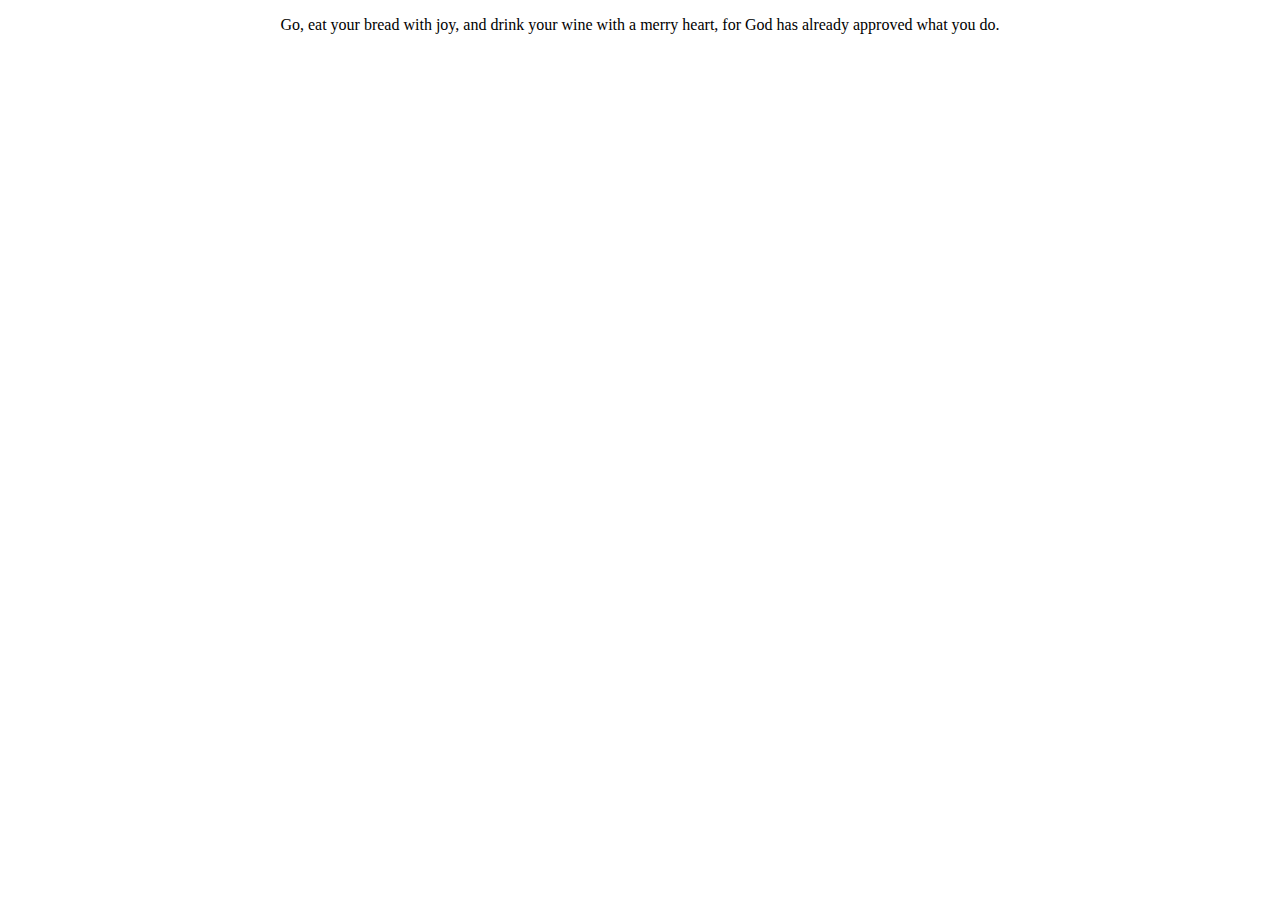
<file: www/index.html>
<!DOCTYPE html>
<html lang="en">
<head>
  <meta charset="UTF-8">
  <meta http-equiv="X-UA-Compatible" content="IE=edge">
  <meta name="viewport" content="width=device-width, initial-scale=1.0">
  <title>Pineapple Church</title>
</head>
<body>
  <p style="text-align: center;">
    Go, eat your bread with joy, and drink your wine with a merry heart, for God has already approved what you do.
    <!-- ;) -->
  </p>
</body>
</html>
</file>
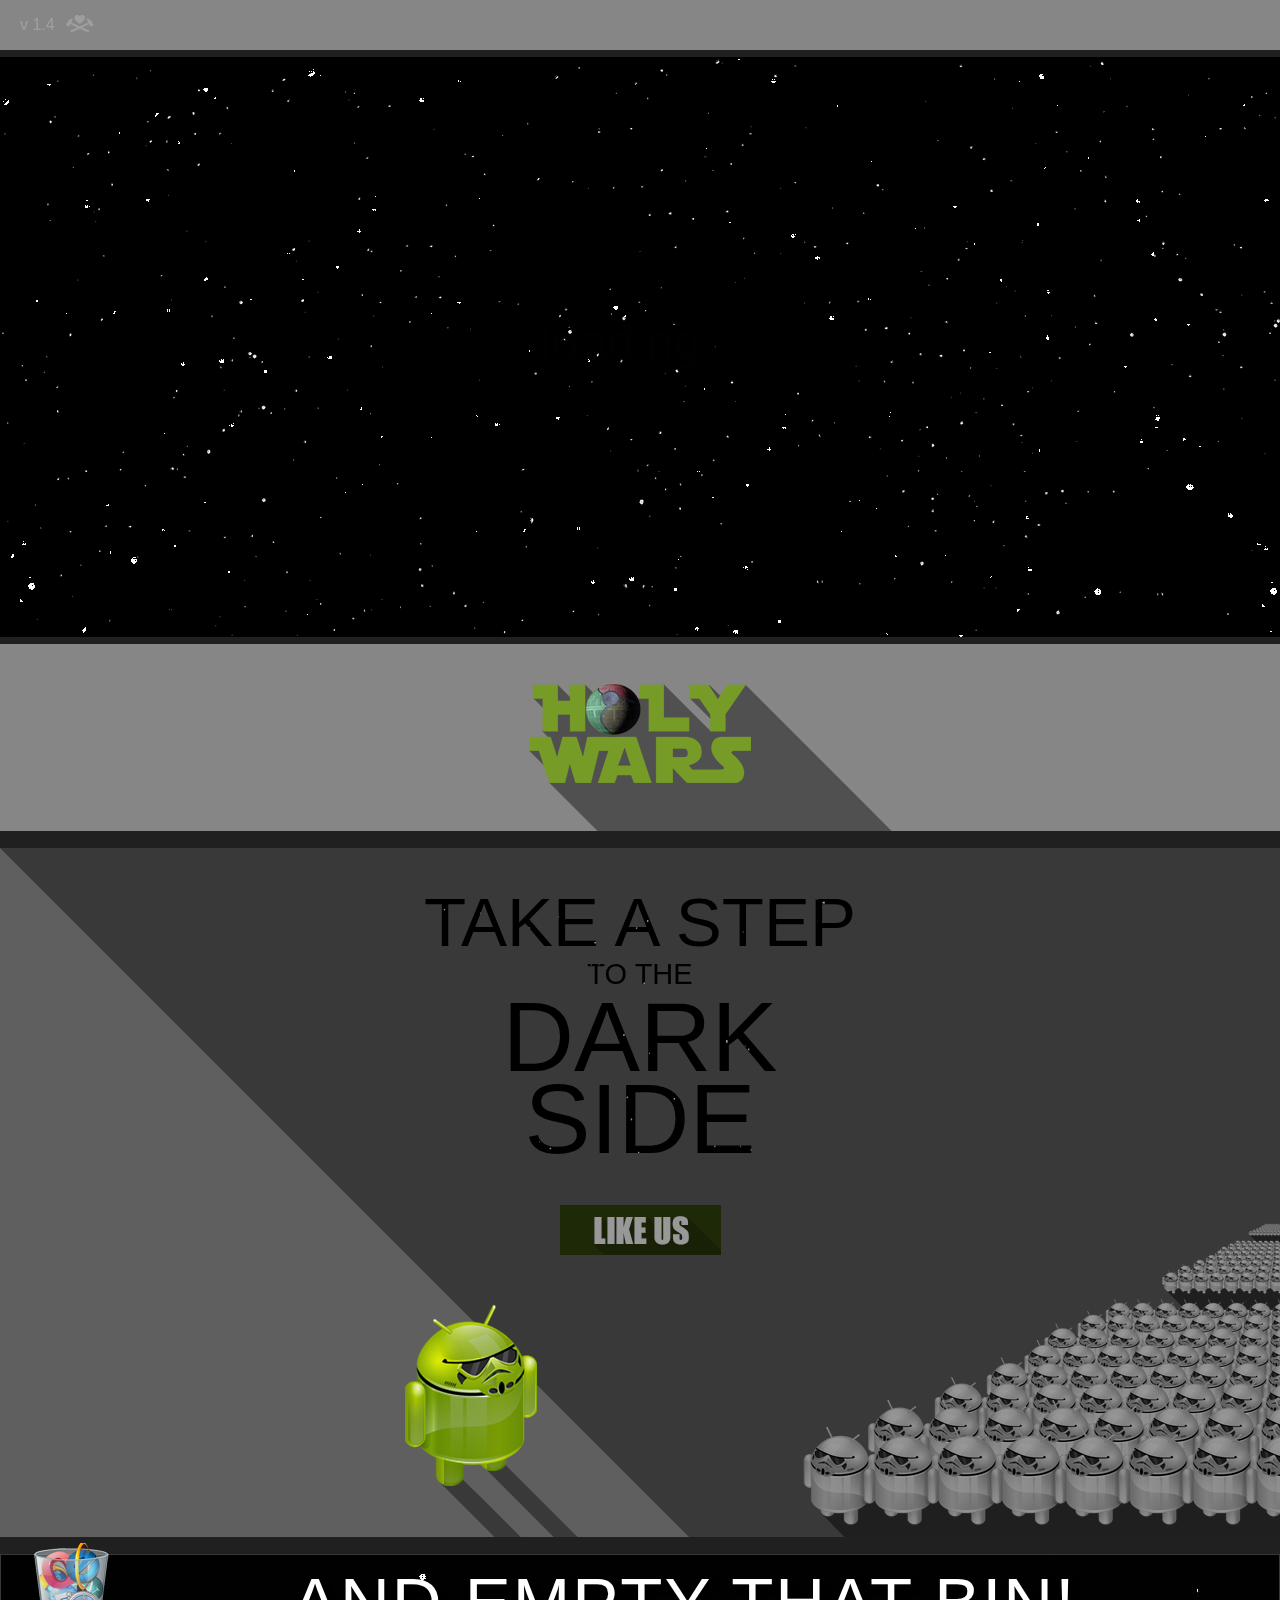
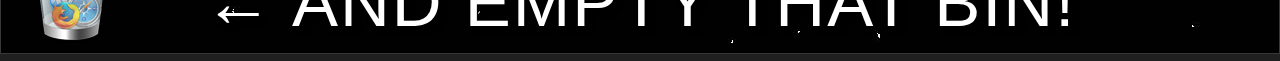
<file: www/hw/index.html>
<!DOCTYPE html>
<html class="no-js">
<head>
  <meta charset="utf-8">
  <meta http-equiv="X-UA-Compatible" content="IE=edge,chrome=1">
  <title>TAKE A STEP TO THE DARK SIDE</title>
  <meta name="description" content="HOLY WARS">
  <meta name="viewport" content="width=device-width, initial-scale=1, maximum-scale=1, user-scalable=no">
  <link rel="stylesheet" href="css/normalize.min.css">
  <link rel="stylesheet" href="css/main.css?4">
  
  </head>
  <body>
    <div class="page-wrap">
      <header>
        <div class="version">v 1.4
          <img class="small-logo" src="img/small-logo.png">
        </div>
        <ul class="social-buttons">
          <!-- <li>
            <a href="DEV2/">CLICK TO TRY THE BOSS</a>
          </li> -->
        </ul>
        
      </header>
      <hr class="hr1">
      
      <!-- game -->
      <div class="page-scene">
        <div class="game-preloader">loading...</div>
        <div class="game-reload">One more time!</div>
        <div class="holywars">
          <img src="img/game/holywars.png">
        </div>
        <div class="spaceship">
          <!-- <form action="" onsubmit="event.preventDefault(); return false;">Name yourself!<input type="text"><div class="subm">Go!</div></form> -->
        </div>
        
        <div class="canvas">
          
        </div>
        <div class="score" >
          Score: <span>0</span>
        </div>
        <div class="ammo">
          <ul>
            <li class="reload"><img src="img/game/reload.png" alt="Reload"></li>
            <li class="bullet"></li>
            <li class="bullet"></li>
            <li class="bullet"></li>
            <li class="bullet"></li>
            <li class="bullet"></li>
            <li class="bullet"></li>
            <li class="bullet"></li>
          </ul>
        </div>
        <ul id="scene" class="scene">
          <li class="layer" data-depth="1.00">
            <img class="sky1 obj" src="img/game/layer1.png">
          </li>
          <li class="layer" data-depth="0.80">
            <img class="sky2 obj" src="img/game/stars0.png">
          </li>
          <li class="layer" data-depth="0.60">
            <img class="sky3 obj" src="img/game/stars1.png">
          </li>
          <li class="layer" data-depth="0.50">
            <img class="chromeplanet" src="img/game/chrome.png">
          </li>
        </ul>
      </div>
      <div class="hitpoints">
        <span>HP : 100%</span>
        <div class="current-hp">
          
        </div>
      </div>
      <div class="circle-button pause-control"></div>
      <div class="circle-button sound-control"></div>
      <!-- end game -->
      <hr class='hr1'>
      <header>
        <img class="game-logo" src="img/game-logo.png">
      </header>
      <hr class='hr2'>
      <section class="content">
        <!-- Leaderboard -->
        <!-- /Leaderboard -->
        <div class="trandy-shadow"></div>
        <h1>
          
          <span class="span0">TAKE A STEP</span>
          <br>
          <span class="span1">TO THE</span>
          <br>
          <span class="span2">DARK SIDE</span>
        </h1>
        <div class="join-button"></div>
        
        
        <div class="shadow-trooper">
          <div hidden class="troopatalk">
            Don't you mess with me!
          </div>
          <img draggable="true" src="img/shadow-trooper.png" title=''>
        </div>
      </section>
      
      <hr class="hr2"></hr>
      <footer class='main-footer'>
        <p class="clean-that-bin">← AND EMPTY THAT BIN!</p>
        <div class="trashbin" ondrop="dropTrash(event)" ondragover="allowDrop(event)" ondragstart="return false">
          <img class="bin1" hidden src="img/trash-bin-empty.png" alt="">
          <img class="bin2" src="img/trash-bin.png" alt="">
        </div>
      </footer>
      <hr class="hr1"></hr>
    </div><!-- end page-wrap -->
    
    <!-- hidden content -->
    <div hidden>
      <img class="cracked-window" src="img/game/window-crack.png" alt="">
      <img class="cracked-window" src="img/game/dramatic-crack.png" alt="">
      <div class="title">
        <div class="titlewrap">
          <p class="center">Greetings web-travelers!</p>
          <p>The time has come. Time, to defeat all hostile browsers and start a new era of joyful and effective web surfing.</p>
          <p>Take a step to the "Dark" side.</p>
        </div>
      </div>
    </div>
    
    
    
    <script src="//ajax.googleapis.com/ajax/libs/jquery/1.10.2/jquery.min.js"></script>
    <script>window.jQuery || document.write('<script src="js/vendor/jquery-1.10.2.min.js"><\/script>')</script>
    
    <script src="js/greensock/TweenMax.min.js"></script>
    <script src="js/jquery.parallax.js"></script>
    <script src="js/vendors.js"></script>
    <script src="js/main.js"></script>
  </body>
  </html>
</file>
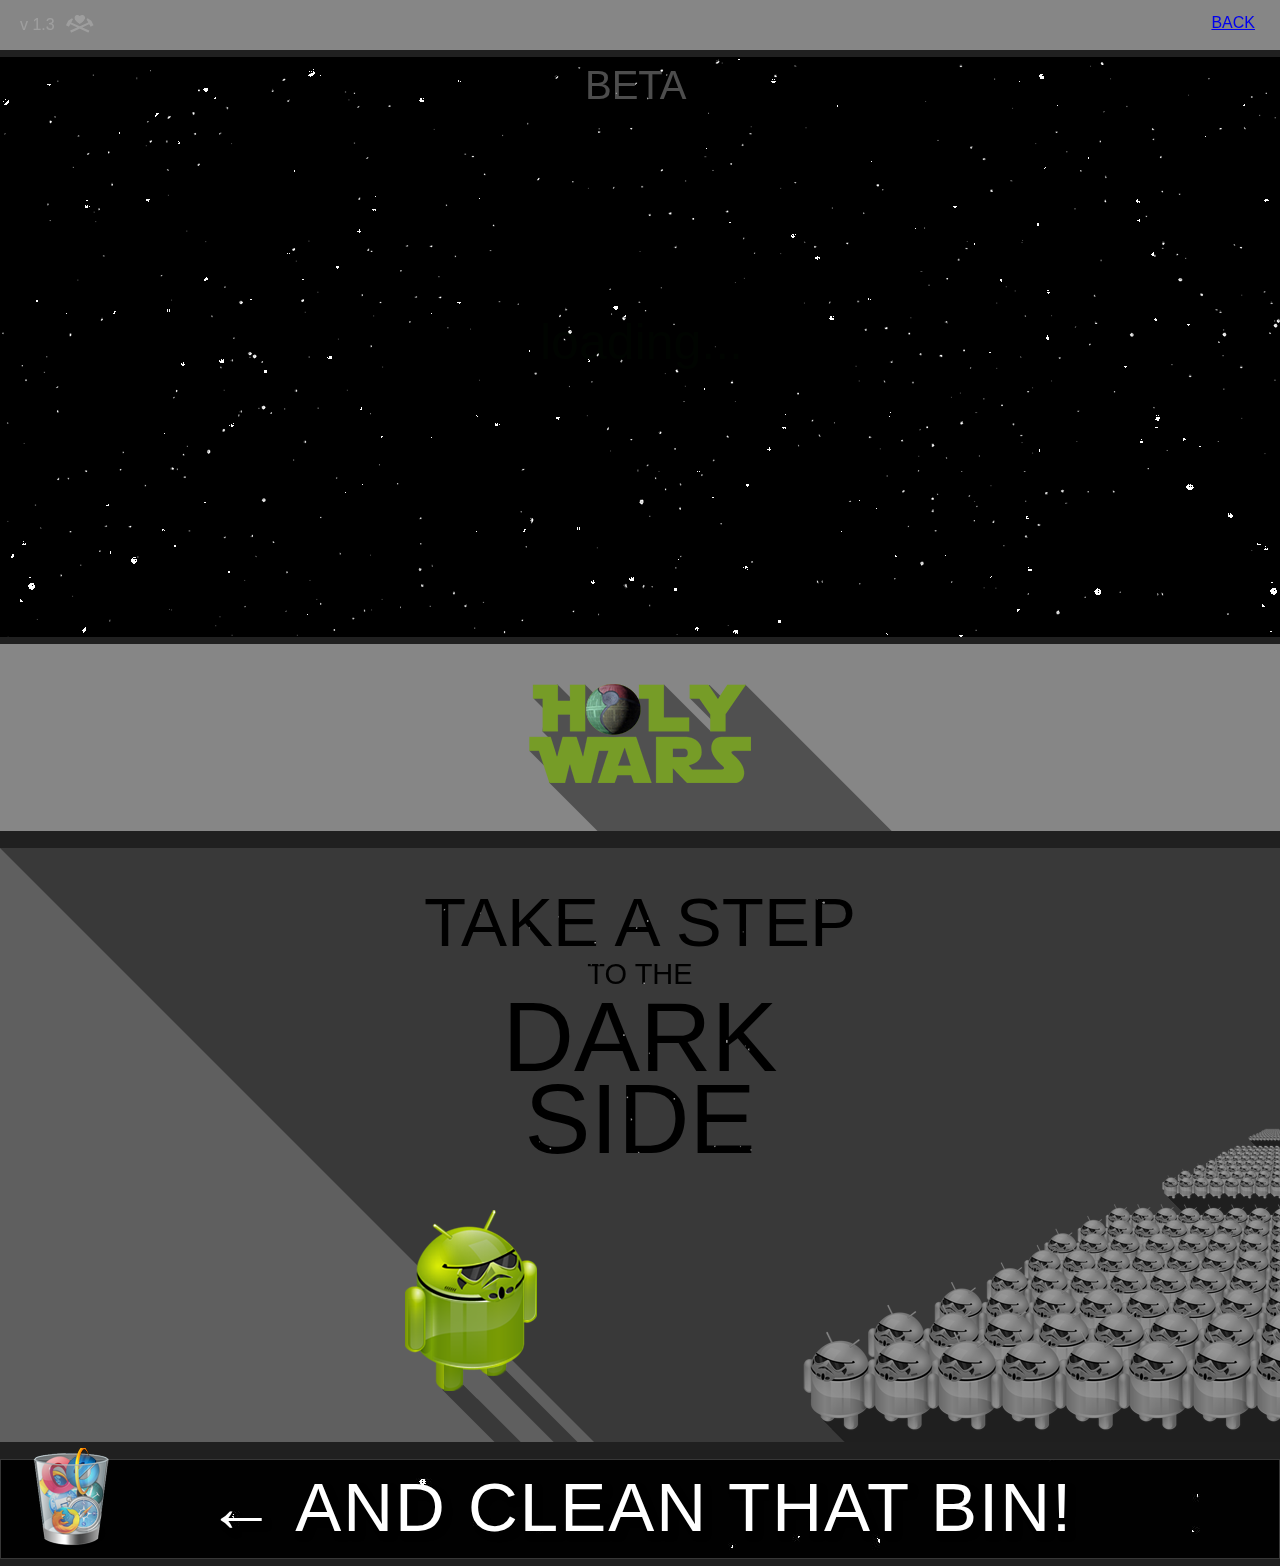
<file: www/hw/DEV2/index.html>
<!DOCTYPE html>
<html class="no-js">
    <head>
        <meta charset="utf-8">
        <meta http-equiv="X-UA-Compatible" content="IE=edge,chrome=1">
        <title>TAKE A STEP TO THE DARK SIDE</title>
        <meta name="description" content="HOLY WARS">
        <meta name="viewport" content="width=device-width, initial-scale=1, maximum-scale=1, user-scalable=no">
        <link rel="stylesheet" href="css/normalize.min.css">
        <link rel="stylesheet" href="css/main.css?3">

        <!--[if lt IE 9]>
            <script src="//html5shiv.googlecode.com/svn/trunk/html5.js"></script>
            <script>window.html5 || document.write('<script src="js/vendor/html5shiv.js"><\/script>')</script>
        <![endif]-->
    </head>
    <body>
        <div class="page-wrap">
            <header>
                <div class="version">v 1.3
                    <a onclick="muteToggle(true);">
                        <img class="small-logo" src="img/small-logo.png">
                    </a>
                </div>
                <ul class="social-buttons">
                    <li>
                        <a href="../">BACK</a>
                    </li>
                </ul>
            </header>
            <hr class="hr1">

            <!-- game -->
            <div class="page-scene">
                <div class="game-preloader">loading...</div>
                <div class="game-reload">One more time!</div>
                <img class="holywars" src="img/game/holywars.png">
                <div class="spaceship">
                </div>
                <!-- Fuck the canvas! Only DOM, only hardcore! -->
                <div style="font-size: 40px;
position: absolute;
color: rgba(255,255,255,.3);
left: 0;
right: 0;
margin: 0 auto;
width: 110px;">BETA</div>
                <div class="canvas">

                </div>
                <div class="score" >
                    Score: <span>0</span>
                </div>
                <div class="ammo">
                    <ul>
                        <li class="reload"><img src="img/game/reload.png" alt="Reload"></li>
                        <li class="bullet"></li>
                        <li class="bullet"></li>
                        <li class="bullet"></li>
                        <li class="bullet"></li>
                        <li class="bullet"></li>
                        <li class="bullet"></li>
                        <li class="bullet"></li>
                    </ul>
                </div>
                <ul id="scene" class="scene">
                    <li class="layer" data-depth="1.00">
                        <img class="sky1 obj" src="img/game/layer1.png">
                    </li>
                    <li class="layer" data-depth="0.80">
                        <img class="sky2 obj" src="img/game/stars0.png">
                    </li>
                    <li class="layer" data-depth="0.60">
                        <img class="sky3 obj" src="img/game/stars1.png">
                    </li>
                    <li class="layer" data-depth="0.50">
                        <img class="chromeplanet" src="img/game/chrome.png">
                    </li>
                </ul>
            </div>
            <div class="hitpoints">
                <span>HP : 100%</span>
                <div class="current-hp">

                </div>
            </div>
            <div class="circle-button pause-control"></div>
            <div class="circle-button sound-control"></div>
            <!-- end game -->
            <hr class='hr1'>
            <header>
                <img class="game-logo" src="img/game-logo.png">
            </header>
            <hr class='hr2'>
            <section class="content">
                <div class="trandy-shadow"></div>
                <h1>

                <span class="span0">TAKE A STEP</span>
                <br>
                <span class="span1">TO THE</span>
                <br>
                <span class="span2">DARK SIDE</span>
                </h1>


                <div class="shadow-trooper">
                    <div hidden class="troopatalk">
                        Don't you mess with me!
                    </div>
                    <img draggable="true" src="img/shadow-trooper.png" title=''>
                </div>
            </section>

            <hr class="hr2"></hr>
            <footer class='main-footer'>
                <p class="clean-that-bin">← AND CLEAN THAT BIN!</p>
                <div class="trashbin" ondrop="dropTrash(event)" ondragover="allowDrop(event)" ondragstart="return false">
                    <img class="bin1" hidden src="img/trash-bin-empty.png" alt="">
                    <img class="bin2" src="img/trash-bin.png" alt="">
                </div>
            </footer>
            <hr class="hr1"></hr>
        </div><!-- end page-wrap -->

        <!-- hidden content -->
        <div hidden>
            <img class="cracked-window" src="img/game/window-crack.png" alt="">
            <img class="cracked-window" src="img/game/dramatic-crack.png" alt="">
            <div class="title">
                <div class="titlewrap">
                    <p class="center">Greetings web-travelers!</p>
                    <p>The time has come. Time, to defeat all user-hostile browsers and start a new era of joyfull and resultative web surfing.</p>
                    <p>Take a step to the "Dark" side.</p>
                </div>
            </div>
         </div>



        <script src="//ajax.googleapis.com/ajax/libs/jquery/1.10.2/jquery.min.js"></script>
        <script>window.jQuery || document.write('<script src="js/vendor/jquery-1.10.2.min.js"><\/script>')</script>

        <script src="js/greensock/TweenMax.min.js"></script>
        <script src="js/jquery.parallax.js"></script>
        <script src="js/plugins.js"></script>
        <script type="text/javascript" src="//vk.com/js/api/openapi.js?101"></script>
        <script>$('#scene').parallax();var operaB = false;</script>
        <script src="js/main.js?3"></script>
    </body>
</html>
</file>
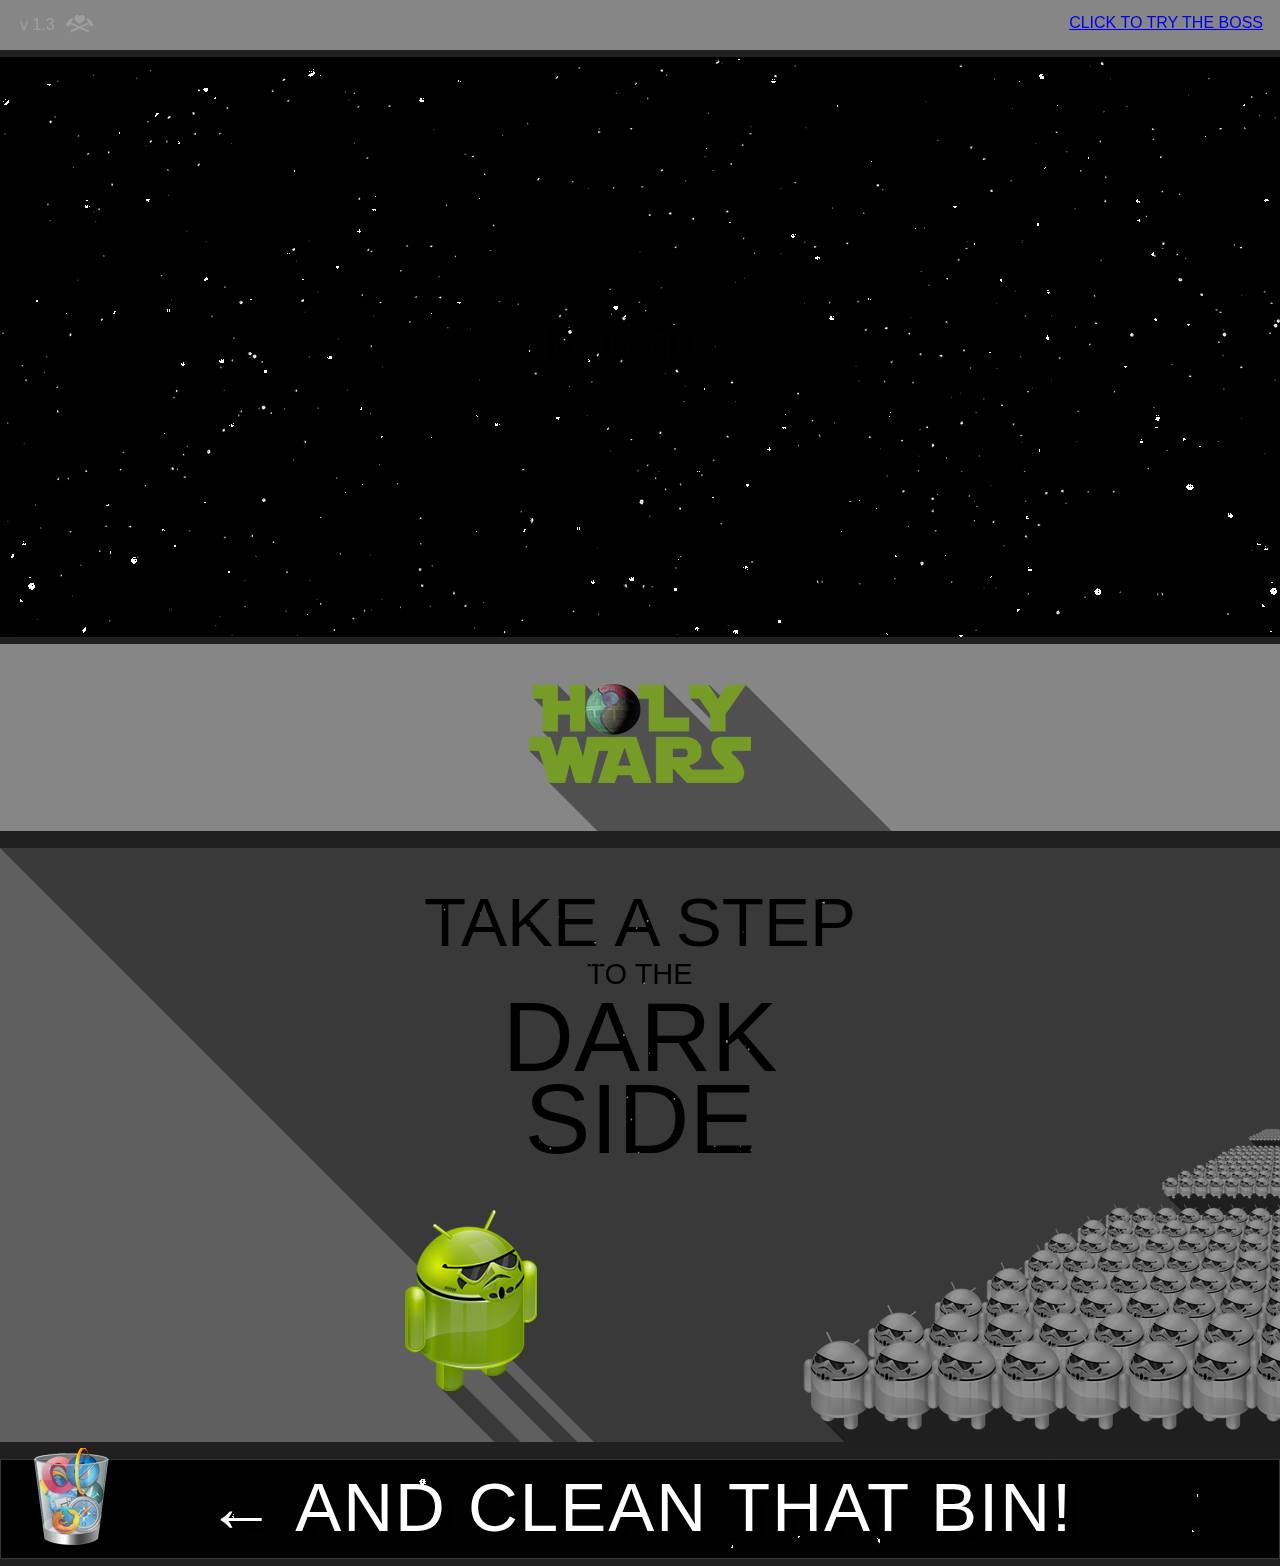
<file: www/hw/holywars/index.html>
<!DOCTYPE html>
<html class="no-js">
    <head>
        <meta charset="utf-8">
        <meta http-equiv="X-UA-Compatible" content="IE=edge,chrome=1">
        <title>TAKE A STEP TO THE DARK SIDE</title>
        <meta name="description" content="HOLY WARS">
        <meta name="viewport" content="width=device-width, initial-scale=1, maximum-scale=1, user-scalable=no">
        <link rel="stylesheet" href="css/normalize.min.css">
        <link rel="stylesheet" href="css/main.css?4">

        <!--[if lt IE 9]>
            <script src="//html5shiv.googlecode.com/svn/trunk/html5.js"></script>
            <script>window.html5 || document.write('<script src="js/vendor/html5shiv.js"><\/script>')</script>
        <![endif]-->
    </head>
    <body>
        <div class="page-wrap">
            <header>
                <div class="version">v 1.3
                    <a onclick="muteToggle(true);" href="http://bitbucket.org/cxlvii/" target="blank">
                        <img class="small-logo" src="img/small-logo.png">
                    </a>
                </div>
                <ul class="social-buttons">
                    <li>
                        <a href="DEV2/">CLICK TO TRY THE BOSS</a>
                    </li>
                </ul>

            </header>
            <hr class="hr1">

            <!-- game -->
            <div class="page-scene">
                <div class="game-preloader">loading...</div>
                <div class="game-reload">One more time!</div>
                <img class="holywars" src="img/game/holywars.png">
                <div class="spaceship">
                    <!-- <form action="" onsubmit="event.preventDefault(); return false;">Name yourself!<input type="text"><div class="subm">Go!</div></form> -->
                </div>

                <div class="canvas">

                </div>
                <div class="score" >
                    Score: <span>0</span>
                </div>
                <div class="ammo">
                    <ul>
                        <li class="reload"><img src="img/game/reload.png" alt="Reload"></li>
                        <li class="bullet"></li>
                        <li class="bullet"></li>
                        <li class="bullet"></li>
                        <li class="bullet"></li>
                        <li class="bullet"></li>
                        <li class="bullet"></li>
                        <li class="bullet"></li>
                    </ul>
                </div>
                <ul id="scene" class="scene">
                    <li class="layer" data-depth="1.00">
                        <img class="sky1 obj" src="img/game/layer1.png">
                    </li>
                    <li class="layer" data-depth="0.80">
                        <img class="sky2 obj" src="img/game/stars0.png">
                    </li>
                    <li class="layer" data-depth="0.60">
                        <img class="sky3 obj" src="img/game/stars1.png">
                    </li>
                    <li class="layer" data-depth="0.50">
                        <img class="chromeplanet" src="img/game/chrome.png">
                    </li>
                </ul>
            </div>
            <div class="hitpoints">
                <span>HP : 100%</span>
                <div class="current-hp">

                </div>
            </div>
            <div class="circle-button pause-control"></div>
            <div class="circle-button sound-control"></div>
            <!-- end game -->
            <hr class='hr1'>
            <header>
                <img class="game-logo" src="img/game-logo.png">
            </header>
            <hr class='hr2'>
            <section class="content">
                <!-- Leaderboard -->
                <!-- /Leaderboard -->
                <div class="trandy-shadow"></div>
                <h1>

                <span class="span0">TAKE A STEP</span>
                <br>
                <span class="span1">TO THE</span>
                <br>
                <span class="span2">DARK SIDE</span>
                </h1>
                <!--<div class="join-button"></div>-->


                <div class="shadow-trooper">
                    <div hidden class="troopatalk">
                        Don't you mess with me!
                    </div>
                    <img draggable="true" src="img/shadow-trooper.png" title=''>
                </div>
            </section>

            <hr class="hr2"></hr>
            <footer class='main-footer'>
                <p class="clean-that-bin">← AND CLEAN THAT BIN!</p>
                <div class="trashbin" ondrop="dropTrash(event)" ondragover="allowDrop(event)" ondragstart="return false">
                    <img class="bin1" hidden src="img/trash-bin-empty.png" alt="">
                    <img class="bin2" src="img/trash-bin.png" alt="">
                </div>
            </footer>
            <hr class="hr1"></hr>
        </div><!-- end page-wrap -->

        <!-- hidden content -->
        <div hidden>
            <img class="cracked-window" src="img/game/window-crack.png" alt="">
            <img class="cracked-window" src="img/game/dramatic-crack.png" alt="">
            <div class="title">
                <div class="titlewrap">
                    <p class="center">Greetings web-travelers!</p>
                    <p>The time has come. Time, to defeat all user-hostile browsers and start a new era of joyfull and resultative web surfing.</p>
                    <p>Take a step to the "Dark" side.</p>
                </div>
            </div>
         </div>



        <script src="http://ajax.googleapis.com/ajax/libs/jquery/1.10.2/jquery.min.js"></script>
        <script>window.jQuery || document.write('<script src="js/vendor/jquery-1.10.2.min.js"><\/script>')</script>

        <script src="js/greensock/TweenMax.min.js"></script>
        <script src="js/jquery.parallax.js"></script>
        <script src="js/plugins.js"></script>
        <script src="js/main.js"></script>
    </body>
</html>
</file>
<file: www/hw/css/main.css>
/* ==========================================================================
   HTML5 Boilerplate styles - h5bp.com (generated via initializr.com)
   ========================================================================== */

html,
button,
input,
select,
textarea {
	color: #222;
}
html{
	width: 100%; height: 100%;
}
body {
	font-size: 1em;
	line-height: 1.4;
	width: 100%;
	min-width: 1050px;
	height: 100%;
	/*background: #5F5F5F;*/
	background: #000;
}

::-moz-selection {
	background: #b3d4fc;
	text-shadow: none;
}

::selection {
	background: #b3d4fc;
	text-shadow: none;
}

hr {
	display: block; 
	border: 0; 
	margin: 0;
	padding: 0; 
	background: #202020;
}

img {
	vertical-align: middle;
}

fieldset {
	border: 0;
	margin: 0;
	padding: 0;
}

textarea {
	resize: vertical;
}

.chromeframe {
	margin: 0.2em 0;
	background: #ccc;
	color: #000;
	padding: 0.2em 0;
}

ul{
	list-style: none;
	margin:0;
	padding:0;
	text-align: center;
}

li{
	display: inline-block;
	vertical-align: top;
}

/* ==========================================================================
   Layout
   ========================================================================== */
.center{
	text-align: center !important;
}
.page-wrap{
	width: 100%;
	margin: 0 auto; 
	background-size: 100%;
	-moz-user-select: -moz-none; 
	-webkit-user-select: none; 
	-o-user-select: none; 
	-ms-user-select: none;
	user-select: none;
	position: relative;
	overflow-x:hidden; 
}
header{
	min-height: 50px;
	overflow-y: auto; 
	overflow-x: hidden; 
	background: #868686; 
} 
.hw-logo{

}
.hr1{
	height: 7px;
} 
.hr2{
	height: 17px; 
}
.game-logo{
	display: block; 
	margin: 40px auto 0;
}
.version{ 
	height: 20px;
	margin:13px 20px 0;
	float: left;
	color: #fff;
	line-height: 10px;
	opacity: .2;
}
.best-appearance{ 
	width: 260px;
	margin: 3px auto 0;
}
.small-logo{  
	height: 20px;
	margin:0 0 5px 5px; 
}
.social-buttons{
	margin: 12px 12px 0 0;
	float: right;  
} 
.social-buttons li{
	margin: 0 5px; 
} 
.content{
	width: 100%;
	margin: 0 auto;
	position: relative;
	overflow: hidden;
	background: #5F5F5F url(../img/troops-block.png) no-repeat right bottom;
}
.trandy-shadow{ 
	pointer-events:none;
	position: absolute;
	top: 0;left: 0;
	width: 100%;
	height: 100%;
	background: rgba(0,0,0,.4); 
	-webkit-transform-origin:45% 0%;
	-webkit-transform: skew(45deg,0deg); 
	-ms-transform-origin:45% 0%;
	-ms-transform: skew(45deg,0deg); 
	transform-origin:45% 0%;
	transform: skew(45deg,0deg); 

	/*z-index: -1;*/
}
h1{
	color:#000; 
	font-weight: 100;
	display: block;
	width: 500px;
	text-align: center;
	font-size: 0;
	font-family: impact,arial; 
	background: -webkit-linear-gradient(transparent, transparent), url(../img/dsbg.png) no-repeat;
	background: -o-linear-gradient(transparent, transparent); 
	background-clip: text; 
	-webkit-background-clip: text; 
	-webkit-text-fill-color: transparent; 
	margin: 45px auto;
}
h1>.span0{ 
	font-size: 69px; 
	line-height: 59px; 
}
h1>.span1{ 
	font-size: 29px; 
	line-height: 44px; 
}
h1>.span2{ 
	font-size: 99px; 
	line-height: 82px; 
}
.join-button{
	width: 161px;
	height: 50px;
	margin: 0 auto;
	background: url(../img/join-button.jpg) no-repeat top;
	cursor: pointer;
	position: relative;
}
.join-button:hover{
	background-position: 0px -50px;
}
.join-button:active{
	background-position: bottom;
} 
section>p{
	text-indent: 20px;
	text-align: justify;
	color:#000;
}

.shadow-trooper{
	display: block;
	position: relative;
	width: 220px;
	margin: 50px 0 0 405px;
}
.troopatalk{
	position: absolute;
	box-sizing:border-box;
	-moz-box-sizing:border-box;
	padding: 10px;
	top: 41px;
	left: 147px;
	width: 200px;
	/*height: 42px;*/
	border-radius: 7px;
	background: #fff;
	font-family: arial;
	font-size: 16px;
	color:#000;
}
.troopatalk:after{
	content: '';
	position:absolute; left:-10px; top:18px; margin-top:-8px;
	display:block;
	width: 0px;
	height: 0px;
	border-top: 10px solid transparent;
	border-bottom: 10px solid transparent;
	border-right: 10px solid #fff;
}
.main-footer{
	position: relative; 
	box-sizing: border-box;
	-moz-box-sizing: border-box;
	border: 1px solid #373737;
	height: 100px;
	background: url(../img/game/bg.jpg) bottom;  
} 
.trashbin{
	position: absolute;
	bottom: 10px;
	left: 20px;
	width: 100px;
	height: 100px;
	cursor: pointer;
}
.trashbin img{
	position: absolute;
	top: 0;
	left: 0;
}
.clean-that-bin{
	margin: 0;
	font-family: Impact, Arial;
	font-size: 69px;
	font-weight: 100;
	color:#fff;
	text-align: center;
	letter-spacing: 2px;
	text-shadow: 5px 5px 5px rgba(0,0,0,.5);
}

.leaderboards{
	width: 800px;
	height: 500px;
	overflow-y:scroll; 
	margin: 20px auto 0;
	border: 4px solid #202020;
	border-radius: 13px;
	background: #aeaeae;
	padding: 20px 20px 50px; 
}
.lboard{
	width: 720px;
	margin: 0 auto;
}
.lboard caption{
	height: 60px;
	border-bottom: 1px solid #777;  
	font-family: Impact,Arial;
	color: #000;
	font-size: 30px;
	letter-spacing: 1px;
	font-weight: 100;
	text-align: center;
}
.lboard thead th{
	height: 55px;
	text-align: left;
	color: #777 !important;
	font-family: Arial !important; 
} 
.lboard td{
	/*width: 14%;*/
	font-size: 18px;
	font-family: Arial; 
	height: 40px;
}
.t-rank{
	width: 60px;
}
.t-icon{
	width: 36px;
}
.t-icon img{
	width: 30px;
	height: 28px;
	border-radius: 3px;
	overflow: hidden; 
	background: #000;
}

.t-username{
	text-align: right !important;
	width: 200px;
	overflow:hidden;
	padding-right: 30px;
	/*color:#fff;*/
}
.t-score{
	width: 150px;
	font-family: Impact, Arial !important;
	color:#B9FF27;
}
.t-shots{
	width: 60px;
	text-align: center;
}
.t-hits{
	width: 60px;
	text-align: center;
}
.t-accuracy{
	width: 80px;
	text-align: right;
}
/* ==========================================================================
	Game classes
   ========================================================================== */
.page-scene{
	width: 100%;  height: 580px; 
	background-size: 100%;
	position: relative; 
	overflow: hidden;
}
.scene{
	position: absolute;
	top:0;left:0;
	width: 100%; height: 100%;
	list-style: none;
	margin: 0;
	padding: 0;
	z-index: -1;
	background: #000;
	overflow: hidden;
}
.obj{
	position: absolute;
	left:-50px;
	top:-50px;
}
.sky1{

}
.sky2{

}
.sky3{

}
.chromeplanet{
	display: none;
	width: 185px;
	height: 174px;
	position: absolute;  
	top: 50px; 
	right: -20px;
	pointer-events:none;
}
.holywars{
	display: none;
	width:378px;
	height: 168px;
	position: absolute; 
	top:200px;left:0;right:0;
	margin: auto;
	pointer-events:none;
}
.holywars::after{
	content: '';
	pointer-events: none;
	position: absolute;
	top: 0;
	left: 0;
	bottom: 0;
	right: 0;
	width: 0;
	height: 0;
	margin: auto;
	border: 50px solid;
	border-color: transparent;
	border-left-color: rgba(255,255,255,0);
	transition: all 180ms;
	transform: scale(1.2, .7) translateX(25px);
}
.holywars.show-button {
	cursor: pointer;
	pointer-events: auto;
}
.holywars.show-button:hover::after {
	border-left-color: rgba(255,255,255,1);
	transform: scale(1.5, 1) translateX(25px);
}
.holywars.show-button::after{
	pointer-events: none;
	border-left-color: rgba(255,255,255,0.9);
}
.canvas{
	width: 100%; height: 100%;
	position: relative;
	overflow: hidden;
	box-sizing:border-box;
	-moz-box-sizing:border-box;
}

.circle {
	position: absolute;
	width: 100px;
	height: 100px;  
	padding: 20px;
}
.score{
	display: none;
	font-family: Impact,Arial;
	font-weight: 100;
	text-rendering: optimizeLegibility;
	font-size: 35px;
	text-align: right;
	color: #769c27; 
	position: absolute;
	top:0;
	left: 0;
	padding-left:20px; 
	pointer-events:none;
}
.ammo{
	display: none;
	width: 170px;
	position: absolute;
	bottom: 0;
	right: 0;
	left: 0;
	margin: 0 auto; 
} 
.bullet{
	display: inline-block;
	width: 20px;
	height: 50px;
	background: url(../img/game/bullet.png) no-repeat; 
}
.bullet-used{
	background: none;
}
.reload{
	/*display: inline-block;*/
	display: none;
	position: absolute;
	right: 0;
	left: 0;
	margin: 0 auto; 
	color: #0F3;
	font-size: 10px;
	text-align: center;
	box-sizing:border-box;
	-moz-box-sizing:border-box;
	cursor: pointer; 
	width: 50px;
	height: 50px;
	background: #A03131;
} 
.shot{
	position: absolute;
	pointer-events:none;
	z-index: 100;
}
.miss{
	position: absolute;
	pointer-events:none;
}
.score-animation{
	position: absolute;
	color: #1CDD00;
	font-size: 100%;
	font-weight: bold;
	text-align: center;
	width: 100px;
	height: 100px;
	pointer-events:none;
}

.droid{
	position: absolute;
	pointer-events:none;
}

.title{ 
	width: 615px; 
	text-align: justify; 
	font-family: Impact, Arial; 
	/*font-size: 50px;*/
	font-size: 46px;
	margin: 0 auto;
	color: #fff;
}

.spaceship{
	display: none;
	position: absolute;
	top:0;
	left:0; 
	background: url(../img/game/spaceship.png) no-repeat top;
	background-size: 100%;
	width: 150px;
	height: 112px;
	cursor: pointer;
}
.spaceship:hover{ 
	background: url(../img/game/spaceship.png) no-repeat bottom;
	background-size: 100%; 
}
.spaceship form{
	display: none;
	width: 245px;
	height: 115px;
	position: absolute;
	left: -47px;
	font-size: 16px;
	color: #fff;
	text-align: center;
	padding-top: 8px;
	top:-30px;
	border: 4px solid #202020;
	border-radius: 25px;
	background-color: #5F5F5F; 
	cursor: default;
}
.spaceship input{
	width: 190px;
	height: 25px;
	margin: 10px auto; 
	display: block;
}
.subm{
	width: 60px;
	height: 30px;
	background: #4E9743;
	text-align: center;
	font-size: 16px;
	line-height: 30px;
	color: #fff; 
	margin: 0 auto; 
	cursor: pointer;
}
.subm:hover{ 
	background: #96CD8D; 
}
.game-preloader{
	position: absolute;
	top:250px;
	left:0;right:0;
	margin: 0 auto;
	width: 200px;
	font-family: Impact, Arial; 
	font-size: 50px;
	text-align: center;
	pointer-events:none;
	color:#1CDD00;
}
.circle-button{ 
	border: 4px solid #202020;
	border-radius: 25px;
	background-color: #5F5F5F;
	width: 30px;
	height: 30px;
	z-index: 100;
	cursor: pointer;
}
.circle-button:hover{ 
	background-color: #373737; 
} 
.circle-button:after{
	content: '';
	position: absolute;
	width: 30px;
	height: 30px; 
	font-family: arial;
	font-weight: 800;
	font-size: 22px;
	text-align: center;
	color: #fff; 
}
.pause-control:after{
	content: 'll'; 
} 
.pause-control.pc-paused:after{
	content: '►'; 
	font-size: 17px;
	line-height: 32px;
} 
.pause-control{ 
	display: none;
	position: absolute; 
	right: 65px;
	top:620px; 
}  
.sound-control{
	position: absolute; 
	display: none;
	right: 20px;
	top:620px; 
}
.sound-control:after{  
	background: url(../img/game/sound.png) no-repeat top;
}
.sound-control.sc-muted:after{  
	background: url(../img/game/sound.png) no-repeat bottom;
}

.hitpoints{
	position: absolute;
	display: none;
	top:620px;
	left:20px;
	width: 200px;
	height: 30px;
	border: 4px solid #202020;
	border-radius: 25px;
	background-color: #5F5F5F; 
	z-index: 100;
	overflow: hidden; 
	font-family: Impact,Arial;
	color: #fff;
	font-size: 20px;
	font-weight: 100;
	text-align: center;
	line-height: 30px;
	cursor: default;
}
.current-hp{
	position: absolute;
	top:0;left:0;
	width: 100%;
	height: 100%;
	background: green; 
	z-index: -1;
	transition:width 1s;
}

.enemy-shot{
	position: absolute;
	pointer-events:none; 
}
.desaturate{ 
	-webkit-filter: grayscale(100%);
	-moz-filter: grayscale(100%);
	-ms-filter: grayscale(100%);
	-o-filter: grayscale(100%);
	filter: grayscale(100%);
	filter: url(grayscale.svg); /* Firefox 4+ */
	filter: gray; /* IE 6-9 */ 
}
.cracked-window{
	position: absolute;
	top:0;left:0;right:0;
	margin:0 auto;
	z-index: 100; 
	pointer-events:none;
}
.game-tint{
	width: 100%;
	height: 100%;
	background: #fff;
	position: absolute;
	top:0;left:0;
	z-index: 1;
	pointer-events:none;
}
.game-reload{
	position: absolute;
	display: none;
	top:435px;
	left:0px;right:0;
	margin: 0 auto;
	width: 200px;
	/*height: 30px;*/
	border: 4px solid #202020;
	border-radius: 25px;
	background-color: #5F5F5F; 
	z-index: 100;
	overflow: hidden; 
	font-family: Impact,Arial;
	color: #fff;
	font-size: 20px;
	font-weight: 100;
	text-align: center;
	line-height: 30px;
	cursor: pointer;
}

.boss{
	width: 350px;
	height: 170px;
	position: absolute;  
}
.boss img{
	pointer-events:none;
	width: 100%; 
}
.boss>span{ 
	display: block;
	position: absolute;
	top:180px;
	left:0;
	right:0;
	margin:0 auto;
	width: 200px;
	height: 2px;
	background: red;
	opacity: 0;
}
/* ==========================================================================
   Custom stuff
   ========================================================================== */
/*Scrollbars*/
::-webkit-scrollbar {
	width: 13px; 
}
::-webkit-scrollbar-track {   
	background: #202020; 
}
::-webkit-scrollbar-thumb {   
	background: #7C7C7C;  
	border-top:1px solid #fff; 
	border-left:1px solid #fff;
	border-right:1px solid #000; 
	border-bottom:1px solid #000; 
}
::-webkit-scrollbar-thumb:window-inactive { 
	background: #7C7C7C; 
}  
   
-moz-appearance:scrollbarthumb-vertical{

}
</file>
<file: www/hw/DEV2/css/main.css>
/* ==========================================================================
   HTML5 Boilerplate styles - h5bp.com (generated via initializr.com)
   ========================================================================== */

html,
button,
input,
select,
textarea {
	color: #222;
}
html{
	width: 100%; height: 100%;
}
body {
	font-size: 1em;
	line-height: 1.4;
	width: 100%;
	min-width: 1050px;
	height: 100%;
	/*background: #5F5F5F;*/
	background: #000;
}

::-moz-selection {
	background: #b3d4fc;
	text-shadow: none;
}

::selection {
	background: #b3d4fc;
	text-shadow: none;
}

hr {
	display: block; 
	border: 0; 
	margin: 0;
	padding: 0; 
	background: #202020;
}

img {
	vertical-align: middle;
}

fieldset {
	border: 0;
	margin: 0;
	padding: 0;
}

textarea {
	resize: vertical;
}

.chromeframe {
	margin: 0.2em 0;
	background: #ccc;
	color: #000;
	padding: 0.2em 0;
}

ul{
	list-style: none;
	margin:0;
	padding:0;
	text-align: center;
}

li{
	display: inline-block;
	vertical-align: top;
}

/* ==========================================================================
   Layout
   ========================================================================== */
.center{
	text-align: center !important;
}
.page-wrap{
	width: 100%;
	margin: 0 auto; 
	background-size: 100%;
	-moz-user-select: -moz-none; 
	-webkit-user-select: none; 
	-o-user-select: none; 
	-ms-user-select: none;
	user-select: none;
	position: relative;
	overflow-x:hidden; 
}
header{
	min-height: 50px;
	overflow-y: auto; 
	overflow-x: hidden; 
	background: #868686; 
} 
.hw-logo{

}
.hr1{
	height: 7px;
} 
.hr2{
	height: 17px; 
}
.game-logo{
	display: block; 
	margin: 40px auto 0;
}
.version{ 
	height: 20px;
	margin:13px 20px 0;
	float: left;
	color: #fff;
	line-height: 10px;
	opacity: .2;
}
.best-appearance{ 
	width: 260px;
	margin: 3px auto 0;
}
.small-logo{  
	height: 20px;
	margin:0 0 5px 5px; 
}
.social-buttons{
	margin: 12px 20px 0 0;
	float: right;  
} 
.social-buttons li{
	margin: 0 5px; 
} 
.content{
	width: 100%;
	margin: 0 auto;
	position: relative;
	overflow: hidden;
	background: #5F5F5F url(../img/troops-block.png) no-repeat right bottom;
}
.trandy-shadow{ 
	pointer-events:none;
	position: absolute;
	top: 0;left: 0;
	width: 100%;
	height: 100%;
	background: rgba(0,0,0,.4); 
	-webkit-transform-origin:45% 0%;
	-webkit-transform: skew(45deg,0deg); 
	-ms-transform-origin:45% 0%;
	-ms-transform: skew(45deg,0deg); 
	transform-origin:45% 0%;
	transform: skew(45deg,0deg); 

	/*z-index: -1;*/
}
h1{
	color:#000; 
	font-weight: 100;
	display: block;
	width: 500px;
	text-align: center;
	font-size: 0;
	font-family: impact,arial; 
	background: -webkit-linear-gradient(transparent, transparent), url(../img/dsbg.png) no-repeat;
	background: -o-linear-gradient(transparent, transparent); 
	background-clip: text; 
	-webkit-background-clip: text; 
	-webkit-text-fill-color: transparent; 
	margin: 45px auto;
}
h1>.span0{ 
	font-size: 69px; 
	line-height: 59px; 
}
h1>.span1{ 
	font-size: 29px; 
	line-height: 44px; 
}
h1>.span2{ 
	font-size: 99px; 
	line-height: 82px; 
}
.join-button{
	width: 161px;
	height: 50px;
	margin: 0 auto;
	background: url(../img/join-button.jpg) no-repeat top;
	cursor: pointer;
	position: relative;
}
.join-button:hover{
	background-position: 0px -50px;
}
.join-button:active{
	background-position: bottom;
} 
section>p{
	text-indent: 20px;
	text-align: justify;
	color:#000;
}

.shadow-trooper{
	display: block;
	position: relative;
	width: 220px;
	margin: 50px 0 0 405px;
}
.troopatalk{
	position: absolute;
	box-sizing:border-box;
	-moz-box-sizing:border-box;
	padding: 10px;
	top: 41px;
	left: 147px;
	width: 200px;
	/*height: 42px;*/
	border-radius: 7px;
	background: #fff;
	font-family: arial;
	font-size: 16px;
	color:#000;
}
.troopatalk:after{
	content: '';
	position:absolute; left:-10px; top:18px; margin-top:-8px;
	display:block;
	width: 0px;
	height: 0px;
	border-top: 10px solid transparent;
	border-bottom: 10px solid transparent;
	border-right: 10px solid #fff;
}
.main-footer{
	position: relative; 
	box-sizing: border-box;
	-moz-box-sizing: border-box;
	border: 1px solid #373737;
	height: 100px;
	background: url(../img/game/bg.jpg) bottom;  
} 
.trashbin{
	position: absolute;
	bottom: 10px;
	left: 20px;
	width: 100px;
	height: 100px;
	cursor: pointer;
}
.trashbin img{
	position: absolute;
	top: 0;
	left: 0;
}
.clean-that-bin{
	margin: 0;
	font-family: Impact, Arial;
	font-size: 69px;
	font-weight: 100;
	color:#fff;
	text-align: center;
	letter-spacing: 2px;
	text-shadow: 5px 5px 5px rgba(0,0,0,.5);
}

.leaderboards{
	width: 800px;
	height: 500px;
	overflow-y:scroll; 
	margin: 20px auto 0;
	border: 4px solid #202020;
	border-radius: 13px;
	background: #aeaeae;
	padding: 20px 20px 50px; 
}
.lboard{
	width: 720px;
	margin: 0 auto;
}
.lboard caption{
	height: 60px;
	border-bottom: 1px solid #777;  
	font-family: Impact,Arial;
	color: #000;
	font-size: 30px;
	letter-spacing: 1px;
	font-weight: 100;
	text-align: center;
}
.lboard thead th{
	height: 55px;
	text-align: left;
	color: #777 !important;
	font-family: Arial !important; 
} 
.lboard td{
	/*width: 14%;*/
	font-size: 18px;
	font-family: Arial; 
	height: 40px;
}
.t-rank{
	width: 60px;
}
.t-icon{
	width: 36px;
}
.t-icon img{
	width: 30px;
	height: 28px;
	border-radius: 3px;
	overflow: hidden; 
	background: #000;
}

.t-username{
	text-align: right !important;
	width: 200px;
	overflow:hidden;
	padding-right: 30px;
	/*color:#fff;*/
}
.t-score{
	width: 150px;
	font-family: Impact, Arial !important;
	color:#B9FF27;
}
.t-shots{
	width: 60px;
	text-align: center;
}
.t-hits{
	width: 60px;
	text-align: center;
}
.t-accuracy{
	width: 80px;
	text-align: right;
}
/* ==========================================================================
	Game classes
   ========================================================================== */
.page-scene{
	width: 100%;  height: 580px; 
	background-size: 100%;
	position: relative; 
	overflow: hidden;
}
.scene{
	position: absolute;
	top:0;left:0;
	width: 100%; height: 100%;
	list-style: none;
	margin: 0;
	padding: 0;
	z-index: -1;
	background: #000;
	overflow: hidden;
}
.obj{
	position: absolute;
	left:-50px;
	top:-50px;
}
.sky1{

}
.sky2{

}
.sky3{

}
.chromeplanet{
	display: none;
	width: 185px;
	height: 174px;
	position: absolute;  
	top: 50px; 
	right: -20px;
	pointer-events:none;
}
.holywars{
	display: none;
	width:378px;
	height: 168px;
	position: absolute; 
	top:200px;left:0;right:0;
	margin: auto;
	pointer-events:none;
}
.canvas{
	width: 100%; height: 100%;
	position: relative;
	overflow: hidden;
	box-sizing:border-box;
	-moz-box-sizing:border-box;
}

.circle {
	position: absolute;
	width: 100px;
	height: 100px;  
	padding: 20px;
}
.score{
	display: none;
	font-family: Impact,Arial;
	font-weight: 100;
	text-rendering: optimizeLegibility;
	font-size: 35px;
	text-align: right;
	color: #769c27; 
	position: absolute;
	top:0;
	left: 0;
	padding-left:20px; 
	pointer-events:none;
}
.ammo{
	display: none;
	width: 170px;
	position: absolute;
	bottom: 0;
	right: 0;
	left: 0;
	margin: 0 auto; 
} 
.bullet{
	display: inline-block;
	width: 20px;
	height: 50px;
	background: url(../img/game/bullet.png) no-repeat; 
}
.bullet-used{
	background: none;
}
.reload{
	/*display: inline-block;*/
	display: none;
	position: absolute;
	right: 0;
	left: 0;
	margin: 0 auto; 
	color: #0F3;
	font-size: 10px;
	text-align: center;
	box-sizing:border-box;
	-moz-box-sizing:border-box;
	cursor: pointer; 
	width: 50px;
	height: 50px;
	background: #A03131;
} 
.shot{
	position: absolute;
	pointer-events:none;
	z-index: 100;
}
.miss{
	position: absolute;
	pointer-events:none;
}
.score-animation{
	position: absolute;
	color: #1CDD00;
	font-size: 100%;
	font-weight: bold;
	text-align: center;
	width: 100px;
	height: 100px;
	pointer-events:none;
}

.droid{
	position: absolute;
	pointer-events:none;
}

.title{ 
	width: 615px; 
	text-align: justify; 
	font-family: Impact, Arial; 
	/*font-size: 50px;*/
	font-size: 46px;
	margin: 0 auto;
	color: #FFD600;
}

.spaceship{
	display: none;
	position: absolute;
	top:0;
	left:0; 
	background: url(../img/game/spaceship.png) no-repeat top;
	background-size: 100%;
	width: 150px;
	height: 112px;
	cursor: pointer;
}
.spaceship:hover{ 
	background: url(../img/game/spaceship.png) no-repeat bottom;
	background-size: 100%; 
}
.spaceship form{
	display: none;
	width: 245px;
	height: 115px;
	position: absolute;
	left: -47px;
	font-size: 16px;
	color: #fff;
	text-align: center;
	padding-top: 8px;
	top:-30px;
	border: 4px solid #202020;
	border-radius: 25px;
	background-color: #5F5F5F; 
	cursor: default;
}
.spaceship input{
	width: 190px;
	height: 25px;
	margin: 10px auto; 
	display: block;
}
.subm{
	width: 60px;
	height: 30px;
	background: #4E9743;
	text-align: center;
	font-size: 16px;
	line-height: 30px;
	color: #fff; 
	margin: 0 auto; 
	cursor: pointer;
}
.subm:hover{ 
	background: #96CD8D; 
}
.game-preloader{
	position: absolute;
	top:250px;
	left:0;right:0;
	margin: 0 auto;
	width: 200px;
	font-family: Impact, Arial; 
	font-size: 50px;
	text-align: center;
	pointer-events:none;
	color:#1CDD00;
}
.circle-button{ 
	border: 4px solid #202020;
	border-radius: 25px;
	background-color: #5F5F5F;
	width: 30px;
	height: 30px;
	z-index: 100;
	cursor: pointer;
}
.circle-button:hover{ 
	background-color: #373737; 
} 
.circle-button:after{
	content: '';
	position: absolute;
	width: 30px;
	height: 30px; 
	font-family: arial;
	font-weight: 800;
	font-size: 22px;
	text-align: center;
	color: #fff; 
}
.pause-control:after{
	content: 'll'; 
} 
.pause-control.pc-paused:after{
	content: '►'; 
	font-size: 17px;
	line-height: 32px;
} 
.pause-control{ 
	display: none;
	position: absolute; 
	right: 65px;
	top:620px; 
}  
.sound-control{
	position: absolute; 
	display: none;
	right: 20px;
	top:620px; 
}
.sound-control:after{  
	background: url(../img/game/sound.png) no-repeat top;
}
.sound-control.sc-muted:after{  
	background: url(../img/game/sound.png) no-repeat bottom;
}

.hitpoints{
	position: absolute;
	display: none;
	top:620px;
	left:20px;
	width: 200px;
	height: 30px;
	border: 4px solid #202020;
	border-radius: 25px;
	background-color: #5F5F5F; 
	z-index: 100;
	overflow: hidden; 
	font-family: Impact,Arial;
	color: #fff;
	font-size: 20px;
	font-weight: 100;
	text-align: center;
	line-height: 30px;
	cursor: default;
}
.current-hp{
	position: absolute;
	top:0;left:0;
	width: 100%;
	height: 100%;
	background: green; 
	z-index: -1;
	transition:width 1s;
}

.enemy-shot{
	position: absolute;
	pointer-events:none; 
}
.desaturate{ 
	-webkit-filter: grayscale(100%);
	-moz-filter: grayscale(100%);
	-ms-filter: grayscale(100%);
	-o-filter: grayscale(100%);
	filter: grayscale(100%);
	filter: url(grayscale.svg); /* Firefox 4+ */
	filter: gray; /* IE 6-9 */ 
}
.cracked-window{
	position: absolute;
	top:0;left:0;right:0;
	margin:0 auto;
	z-index: 100; 
	pointer-events:none;
}
.game-tint{
	width: 100%;
	height: 100%;
	background: #fff;
	position: absolute;
	top:0;left:0;
	z-index: 1;
	pointer-events:none;
}
.game-reload{
	position: absolute;
	display: none;
	top:435px;
	left:0px;right:0;
	margin: 0 auto;
	width: 200px;
	/*height: 30px;*/
	border: 4px solid #202020;
	border-radius: 25px;
	background-color: #5F5F5F; 
	z-index: 100;
	overflow: hidden; 
	font-family: Impact,Arial;
	color: #fff;
	font-size: 20px;
	font-weight: 100;
	text-align: center;
	line-height: 30px;
	cursor: pointer;
}

.boss{
	width: 350px;
	height: 168px;
	position: absolute;   
}
.boss-stunned:after{
	content:'';
	top:0;left:0;
	width: 350px;
	height: 168px;
	position: absolute;  
	background-image: url(../img/game/stunned-static.png);
	background-position: 0 0;
	-webkit-animation: boss-stunned .1s steps(5) infinite;
}
.boss img{
	pointer-events:none;
	width: 100%; 
}
.boss-hp{ 
	display: block;
	position: absolute;
	top:180px;
	left:0;
	right:0;
	margin:0 auto;
	width: 200px;
	height: 2px;
	background: red;
	opacity: 0;
}
.boss-sp{ 
	display: block;
	position: absolute;
	top:178px;
	left:0;
	right:0;
	margin:0 auto;
	width: 200px;
	height: 2px;
	background: rgba(255,255,255,.5);
	opacity: 0;
}
.boss-display{
	pointer-events:none;
	width: 60px;
	height: 48px;
	position: absolute;
	top:83px;
	left:145px;
	background: url(../img/game/jabba.gif) no-repeat;
	background-position: 0 0;
}
.boss-hitbox{
	width: 30%;
	height: 55%;
	margin: 20% 35% 0;
	position: absolute;top:0;
	/*background: rgba(255,0,0,.3);*/
}
.boss-bullet{
	width: 30px;
	height: 30px;
	position: absolute;
	background: url(../img/game/boss-bullet.png) no-repeat;
	z-index: 100;
}
.boss-shield:after{
	content: '';
	width: 197px;
	height: 187px;
	position: absolute;
	left:0;right:0;top:10px;
	margin: 0 auto;
	background: url(../img/game/boss-shield.png) no-repeat; 
}
.hit-absorbtion{
	position: absolute;
	pointer-events:none;
	z-index: 100;
}
.boss-dead{
	background-position: -180px 0;
}
.boss-happy{
	background-position: -60px 0;
}
.boss-hit-animation{ 
    -webkit-animation: boss-hit .3s steps(4) infinite;
}
.boss-angry-animation{ 
    background-position: -120px 0;
}
@-webkit-keyframes boss-hit{
    from { background-position: 0px -48px; }
     to { background-position: -180px -48px; }
}
@-webkit-keyframes boss-stunned{
    from { background-position: 0px 0px; }
     to { background-position: -1750px 0px; }
}
.player{
	width: 75px;
	height: 57px;
	background: url(../img/game/player.png) no-repeat;
	position: absolute; 
}
.player-bullet{
	width: 20px;
	height: 50px;
	position: absolute; 
	z-index: 100;
	background: url(../img/game/bullet.png) no-repeat;
}
.laser-sword-unpicked{
	position: absolute;
	bottom: 15px;
	left: 180px;
	-webkit-transform:rotate(35deg);
	-o-transform:rotate(35deg);
	-moz-transform:rotate(35deg);
	transform:rotate(35deg); 
}
.laser-sword-loaded{
	position: absolute; 
	bottom: 0px;
	left: 36px; 
}
/* ==========================================================================
   Custom stuff
   ========================================================================== */
/*Scrollbars*/
::-webkit-scrollbar {
	width: 13px; 
}
::-webkit-scrollbar-track {   
	background: #202020; 
}
::-webkit-scrollbar-thumb {   
	background: #7C7C7C;  
	border-top:1px solid #fff; 
	border-left:1px solid #fff;
	border-right:1px solid #000; 
	border-bottom:1px solid #000; 
}
::-webkit-scrollbar-thumb:window-inactive { 
	background: #7C7C7C; 
}  
   
-moz-appearance:scrollbarthumb-vertical{

}
</file>
<file: www/hw/holywars/css/main.css>
/* ==========================================================================
   HTML5 Boilerplate styles - h5bp.com (generated via initializr.com)
   ========================================================================== */

html,
button,
input,
select,
textarea {
	color: #222;
}
html{
	width: 100%; height: 100%;
}
body {
	font-size: 1em;
	line-height: 1.4;
	width: 100%;
	min-width: 1050px;
	height: 100%;
	/*background: #5F5F5F;*/
	background: #000;
}

::-moz-selection {
	background: #b3d4fc;
	text-shadow: none;
}

::selection {
	background: #b3d4fc;
	text-shadow: none;
}

hr {
	display: block; 
	border: 0; 
	margin: 0;
	padding: 0; 
	background: #202020;
}

img {
	vertical-align: middle;
}

fieldset {
	border: 0;
	margin: 0;
	padding: 0;
}

textarea {
	resize: vertical;
}

.chromeframe {
	margin: 0.2em 0;
	background: #ccc;
	color: #000;
	padding: 0.2em 0;
}

ul{
	list-style: none;
	margin:0;
	padding:0;
	text-align: center;
}

li{
	display: inline-block;
	vertical-align: top;
}

/* ==========================================================================
   Layout
   ========================================================================== */
.center{
	text-align: center !important;
}
.page-wrap{
	width: 100%;
	margin: 0 auto; 
	background-size: 100%;
	-moz-user-select: -moz-none; 
	-webkit-user-select: none; 
	-o-user-select: none; 
	-ms-user-select: none;
	user-select: none;
	position: relative;
	overflow-x:hidden; 
}
header{
	min-height: 50px;
	overflow-y: auto; 
	overflow-x: hidden; 
	background: #868686; 
} 
.hw-logo{

}
.hr1{
	height: 7px;
} 
.hr2{
	height: 17px; 
}
.game-logo{
	display: block; 
	margin: 40px auto 0;
}
.version{ 
	height: 20px;
	margin:13px 20px 0;
	float: left;
	color: #fff;
	line-height: 10px;
	opacity: .2;
}
.best-appearance{ 
	width: 260px;
	margin: 3px auto 0;
}
.small-logo{  
	height: 20px;
	margin:0 0 5px 5px; 
}
.social-buttons{
	margin: 12px 12px 0 0;
	float: right;  
} 
.social-buttons li{
	margin: 0 5px; 
} 
.content{
	width: 100%;
	margin: 0 auto;
	position: relative;
	overflow: hidden;
	background: #5F5F5F url(../img/troops-block.png) no-repeat right bottom;
}
.trandy-shadow{ 
	pointer-events:none;
	position: absolute;
	top: 0;left: 0;
	width: 100%;
	height: 100%;
	background: rgba(0,0,0,.4); 
	-webkit-transform-origin:45% 0%;
	-webkit-transform: skew(45deg,0deg); 
	-ms-transform-origin:45% 0%;
	-ms-transform: skew(45deg,0deg); 
	transform-origin:45% 0%;
	transform: skew(45deg,0deg); 

	/*z-index: -1;*/
}
h1{
	color:#000; 
	font-weight: 100;
	display: block;
	width: 500px;
	text-align: center;
	font-size: 0;
	font-family: impact,arial; 
	background: -webkit-linear-gradient(transparent, transparent), url(../img/dsbg.png) no-repeat;
	background: -o-linear-gradient(transparent, transparent); 
	background-clip: text; 
	-webkit-background-clip: text; 
	-webkit-text-fill-color: transparent; 
	margin: 45px auto;
}
h1>.span0{ 
	font-size: 69px; 
	line-height: 59px; 
}
h1>.span1{ 
	font-size: 29px; 
	line-height: 44px; 
}
h1>.span2{ 
	font-size: 99px; 
	line-height: 82px; 
}
.join-button{
	width: 161px;
	height: 50px;
	margin: 0 auto;
	background: url(../img/join-button.jpg) no-repeat top;
	cursor: pointer;
	position: relative;
}
.join-button:hover{
	background-position: 0px -50px;
}
.join-button:active{
	background-position: bottom;
} 
section>p{
	text-indent: 20px;
	text-align: justify;
	color:#000;
}

.shadow-trooper{
	display: block;
	position: relative;
	width: 220px;
	margin: 50px 0 0 405px;
}
.troopatalk{
	position: absolute;
	box-sizing:border-box;
	-moz-box-sizing:border-box;
	padding: 10px;
	top: 41px;
	left: 147px;
	width: 200px;
	/*height: 42px;*/
	border-radius: 7px;
	background: #fff;
	font-family: arial;
	font-size: 16px;
	color:#000;
}
.troopatalk:after{
	content: '';
	position:absolute; left:-10px; top:18px; margin-top:-8px;
	display:block;
	width: 0px;
	height: 0px;
	border-top: 10px solid transparent;
	border-bottom: 10px solid transparent;
	border-right: 10px solid #fff;
}
.main-footer{
	position: relative; 
	box-sizing: border-box;
	-moz-box-sizing: border-box;
	border: 1px solid #373737;
	height: 100px;
	background: url(../img/game/bg.jpg) bottom;  
} 
.trashbin{
	position: absolute;
	bottom: 10px;
	left: 20px;
	width: 100px;
	height: 100px;
	cursor: pointer;
}
.trashbin img{
	position: absolute;
	top: 0;
	left: 0;
}
.clean-that-bin{
	margin: 0;
	font-family: Impact, Arial;
	font-size: 69px;
	font-weight: 100;
	color:#fff;
	text-align: center;
	letter-spacing: 2px;
	text-shadow: 5px 5px 5px rgba(0,0,0,.5);
}

.leaderboards{
	width: 800px;
	height: 500px;
	overflow-y:scroll; 
	margin: 20px auto 0;
	border: 4px solid #202020;
	border-radius: 13px;
	background: #aeaeae;
	padding: 20px 20px 50px; 
}
.lboard{
	width: 720px;
	margin: 0 auto;
}
.lboard caption{
	height: 60px;
	border-bottom: 1px solid #777;  
	font-family: Impact,Arial;
	color: #000;
	font-size: 30px;
	letter-spacing: 1px;
	font-weight: 100;
	text-align: center;
}
.lboard thead th{
	height: 55px;
	text-align: left;
	color: #777 !important;
	font-family: Arial !important; 
} 
.lboard td{
	/*width: 14%;*/
	font-size: 18px;
	font-family: Arial; 
	height: 40px;
}
.t-rank{
	width: 60px;
}
.t-icon{
	width: 36px;
}
.t-icon img{
	width: 30px;
	height: 28px;
	border-radius: 3px;
	overflow: hidden; 
	background: #000;
}

.t-username{
	text-align: right !important;
	width: 200px;
	overflow:hidden;
	padding-right: 30px;
	/*color:#fff;*/
}
.t-score{
	width: 150px;
	font-family: Impact, Arial !important;
	color:#B9FF27;
}
.t-shots{
	width: 60px;
	text-align: center;
}
.t-hits{
	width: 60px;
	text-align: center;
}
.t-accuracy{
	width: 80px;
	text-align: right;
}
/* ==========================================================================
	Game classes
   ========================================================================== */
.page-scene{
	width: 100%;  height: 580px; 
	background-size: 100%;
	position: relative; 
	overflow: hidden;
}
.scene{
	position: absolute;
	top:0;left:0;
	width: 100%; height: 100%;
	list-style: none;
	margin: 0;
	padding: 0;
	z-index: -1;
	background: #000;
	overflow: hidden;
}
.obj{
	position: absolute;
	left:-50px;
	top:-50px;
}
.sky1{

}
.sky2{

}
.sky3{

}
.chromeplanet{
	display: none;
	width: 185px;
	height: 174px;
	position: absolute;  
	top: 50px; 
	right: -20px;
	pointer-events:none;
}
.holywars{
	display: none;
	width:378px;
	height: 168px;
	position: absolute; 
	top:200px;left:0;right:0;
	margin: auto;
	pointer-events:none;
}
.canvas{
	width: 100%; height: 100%;
	position: relative;
	overflow: hidden;
	box-sizing:border-box;
	-moz-box-sizing:border-box;
}

.circle {
	position: absolute;
	width: 100px;
	height: 100px;  
	padding: 20px;
}
.score{
	display: none;
	font-family: Impact,Arial;
	font-weight: 100;
	text-rendering: optimizeLegibility;
	font-size: 35px;
	text-align: right;
	color: #769c27; 
	position: absolute;
	top:0;
	left: 0;
	padding-left:20px; 
	pointer-events:none;
}
.ammo{
	display: none;
	width: 170px;
	position: absolute;
	bottom: 0;
	right: 0;
	left: 0;
	margin: 0 auto; 
} 
.bullet{
	display: inline-block;
	width: 20px;
	height: 50px;
	background: url(../img/game/bullet.png) no-repeat; 
}
.bullet-used{
	background: none;
}
.reload{
	/*display: inline-block;*/
	display: none;
	position: absolute;
	right: 0;
	left: 0;
	margin: 0 auto; 
	color: #0F3;
	font-size: 10px;
	text-align: center;
	box-sizing:border-box;
	-moz-box-sizing:border-box;
	cursor: pointer; 
	width: 50px;
	height: 50px;
	background: #A03131;
} 
.shot{
	position: absolute;
	pointer-events:none;
	z-index: 100;
}
.miss{
	position: absolute;
	pointer-events:none;
}
.score-animation{
	position: absolute;
	color: #1CDD00;
	font-size: 100%;
	font-weight: bold;
	text-align: center;
	width: 100px;
	height: 100px;
	pointer-events:none;
}

.droid{
	position: absolute;
	pointer-events:none;
}

.title{ 
	width: 615px; 
	text-align: justify; 
	font-family: Impact, Arial; 
	/*font-size: 50px;*/
	font-size: 46px;
	margin: 0 auto;
	color: #fff;
}

.spaceship{
	display: none;
	position: absolute;
	top:0;
	left:0; 
	background: url(../img/game/spaceship.png) no-repeat top;
	background-size: 100%;
	width: 150px;
	height: 112px;
	cursor: pointer;
}
.spaceship:hover{ 
	background: url(../img/game/spaceship.png) no-repeat bottom;
	background-size: 100%; 
}
.spaceship form{
	display: none;
	width: 245px;
	height: 115px;
	position: absolute;
	left: -47px;
	font-size: 16px;
	color: #fff;
	text-align: center;
	padding-top: 8px;
	top:-30px;
	border: 4px solid #202020;
	border-radius: 25px;
	background-color: #5F5F5F; 
	cursor: default;
}
.spaceship input{
	width: 190px;
	height: 25px;
	margin: 10px auto; 
	display: block;
}
.subm{
	width: 60px;
	height: 30px;
	background: #4E9743;
	text-align: center;
	font-size: 16px;
	line-height: 30px;
	color: #fff; 
	margin: 0 auto; 
	cursor: pointer;
}
.subm:hover{ 
	background: #96CD8D; 
}
.game-preloader{
	position: absolute;
	top:250px;
	left:0;right:0;
	margin: 0 auto;
	width: 200px;
	font-family: Impact, Arial; 
	font-size: 50px;
	text-align: center;
	pointer-events:none;
	color:#1CDD00;
}
.circle-button{ 
	border: 4px solid #202020;
	border-radius: 25px;
	background-color: #5F5F5F;
	width: 30px;
	height: 30px;
	z-index: 100;
	cursor: pointer;
}
.circle-button:hover{ 
	background-color: #373737; 
} 
.circle-button:after{
	content: '';
	position: absolute;
	width: 30px;
	height: 30px; 
	font-family: arial;
	font-weight: 800;
	font-size: 22px;
	text-align: center;
	color: #fff; 
}
.pause-control:after{
	content: 'll'; 
} 
.pause-control.pc-paused:after{
	content: '►'; 
	font-size: 17px;
	line-height: 32px;
} 
.pause-control{ 
	display: none;
	position: absolute; 
	right: 65px;
	top:620px; 
}  
.sound-control{
	position: absolute; 
	display: none;
	right: 20px;
	top:620px; 
}
.sound-control:after{  
	background: url(../img/game/sound.png) no-repeat top;
}
.sound-control.sc-muted:after{  
	background: url(../img/game/sound.png) no-repeat bottom;
}

.hitpoints{
	position: absolute;
	display: none;
	top:620px;
	left:20px;
	width: 200px;
	height: 30px;
	border: 4px solid #202020;
	border-radius: 25px;
	background-color: #5F5F5F; 
	z-index: 100;
	overflow: hidden; 
	font-family: Impact,Arial;
	color: #fff;
	font-size: 20px;
	font-weight: 100;
	text-align: center;
	line-height: 30px;
	cursor: default;
}
.current-hp{
	position: absolute;
	top:0;left:0;
	width: 100%;
	height: 100%;
	background: green; 
	z-index: -1;
	transition:width 1s;
}

.enemy-shot{
	position: absolute;
	pointer-events:none; 
}
.desaturate{ 
	-webkit-filter: grayscale(100%);
	-moz-filter: grayscale(100%);
	-ms-filter: grayscale(100%);
	-o-filter: grayscale(100%);
	filter: grayscale(100%);
	filter: url(grayscale.svg); /* Firefox 4+ */
	filter: gray; /* IE 6-9 */ 
}
.cracked-window{
	position: absolute;
	top:0;left:0;right:0;
	margin:0 auto;
	z-index: 100; 
	pointer-events:none;
}
.game-tint{
	width: 100%;
	height: 100%;
	background: #fff;
	position: absolute;
	top:0;left:0;
	z-index: 1;
	pointer-events:none;
}
.game-reload{
	position: absolute;
	display: none;
	top:435px;
	left:0px;right:0;
	margin: 0 auto;
	width: 200px;
	/*height: 30px;*/
	border: 4px solid #202020;
	border-radius: 25px;
	background-color: #5F5F5F; 
	z-index: 100;
	overflow: hidden; 
	font-family: Impact,Arial;
	color: #fff;
	font-size: 20px;
	font-weight: 100;
	text-align: center;
	line-height: 30px;
	cursor: pointer;
}

.boss{
	width: 350px;
	height: 170px;
	position: absolute;  
}
.boss img{
	pointer-events:none;
	width: 100%; 
}
.boss>span{ 
	display: block;
	position: absolute;
	top:180px;
	left:0;
	right:0;
	margin:0 auto;
	width: 200px;
	height: 2px;
	background: red;
	opacity: 0;
}
/* ==========================================================================
   Custom stuff
   ========================================================================== */
/*Scrollbars*/
::-webkit-scrollbar {
	width: 13px; 
}
::-webkit-scrollbar-track {   
	background: #202020; 
}
::-webkit-scrollbar-thumb {   
	background: #7C7C7C;  
	border-top:1px solid #fff; 
	border-left:1px solid #fff;
	border-right:1px solid #000; 
	border-bottom:1px solid #000; 
}
::-webkit-scrollbar-thumb:window-inactive { 
	background: #7C7C7C; 
}  
   
-moz-appearance:scrollbarthumb-vertical{

}
</file>
